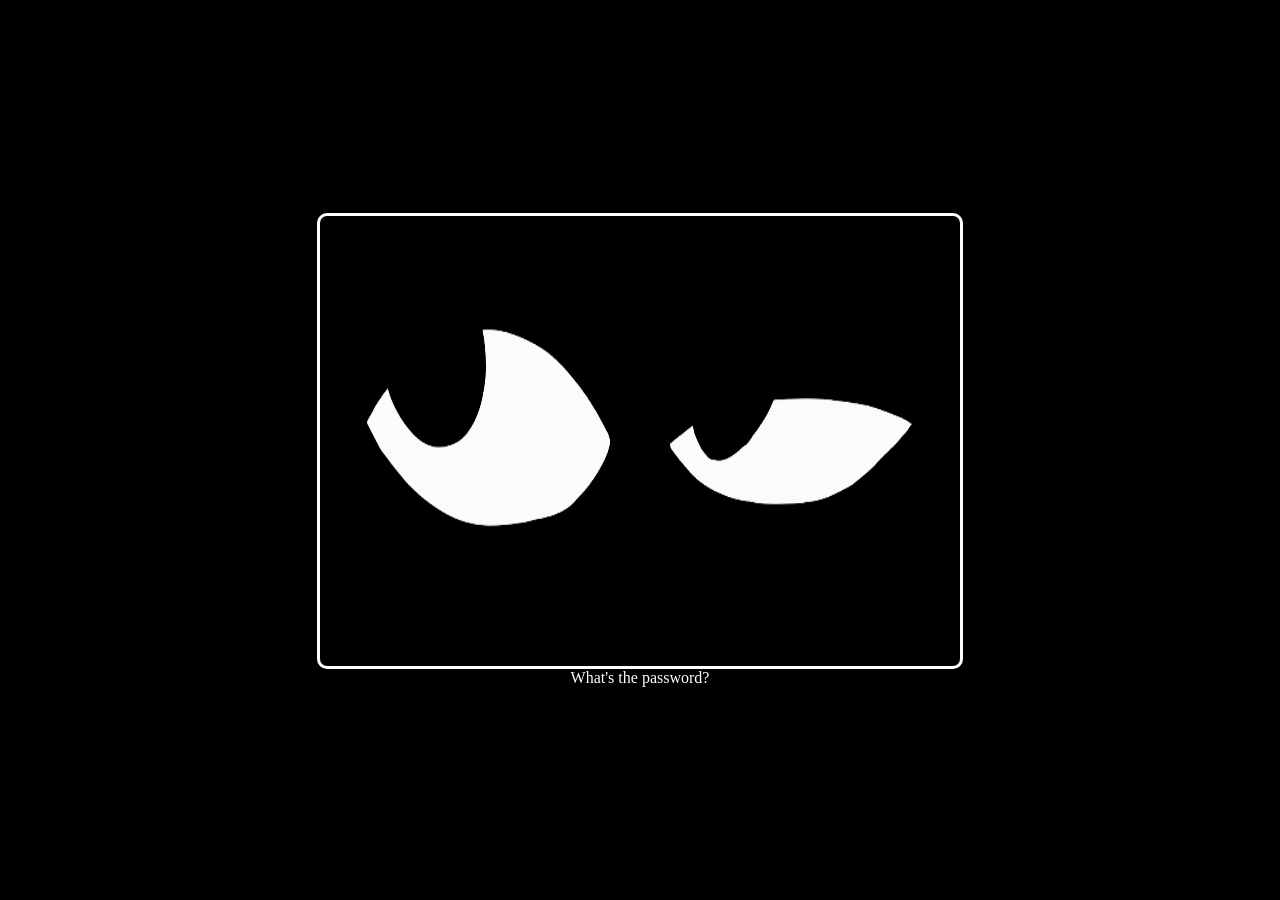
<file: index.html>
<!DOCTYPE html>
<html lang="en">
<head>
    <meta charset="UTF-8">
    <meta http-equiv="X-UA-Compatible" content="IE=edge">
    <meta name="viewport" content="width=device-width, initial-scale=1.0">
    <link rel="stylesheet" href="index.css">
    <script src="index.js"></script>
    <title>captcha</title>
</head>
<body>
    <body>
        <div id="slot" onclick="document.getElementById('blink').style.display='none'; document.getElementById('text-entry').style.display='flex'; document.getElementById('text-check').style.display='flex'">
            <img id="blink" src="img/blink_gif_v2.gif" onclick="this.style.display='none'"><!--blinking image is replaced by text entry-->
            <input id="text-entry" type="password" placeholder="Enter password"><!--password entry-->
            <button id="text-check" onclick="checkPassword()">Enter</button>
        </div>
        <p>What's the password?</p>
    </body>
</body>
</html>
</file>
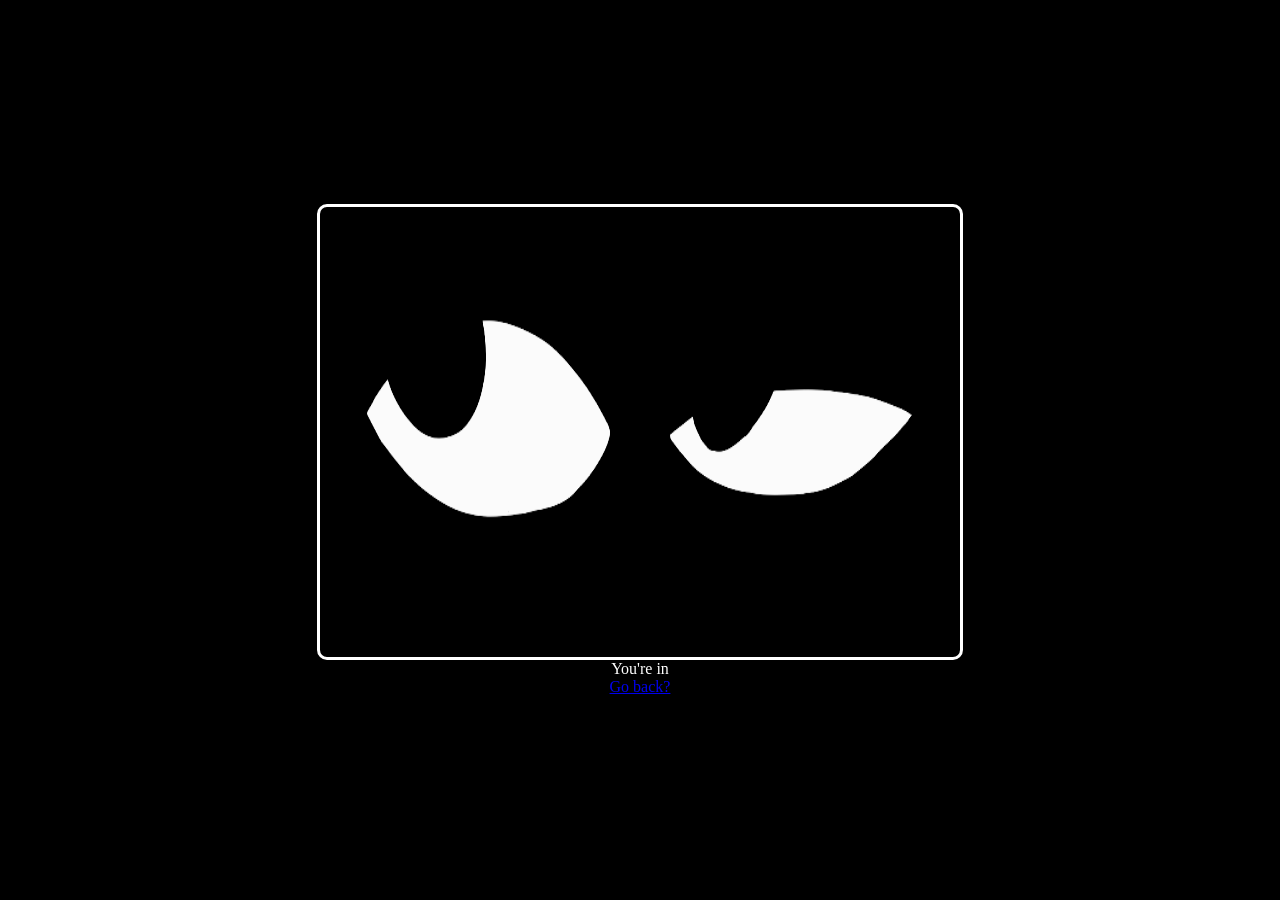
<file: correct.html>
<!DOCTYPE html>
<html lang="en">
<head>
    <meta charset="UTF-8">
    <meta http-equiv="X-UA-Compatible" content="IE=edge">
    <meta name="viewport" content="width=device-width, initial-scale=1.0">
    <link rel="stylesheet" href="index.css">
    <title>captcha</title>
</head>
<body>
    <body>
        <div id="slot" onclick="getElementById('text-entry').style.display='flex'">
            <img id="blink" src="img/blink_gif_v2.gif"><!--blinking image is replaced by text entry-->
        </div>
        <p>You're in</p>
        <a href="index.html">Go back?</a>
    </body>
</body>
</html>
</file>
<file: index.css>
* {
    margin: 0;
    padding: 0;
}

body {
    width: 100%;
    height: 100vh;
    background-color: black;
    display: flex;
    flex-direction: column;
    color: white;
    align-items: center;
    justify-content: center;

}

img {
    height: 100%;
    max-width: 560px;
}

#slot {
    border-style: solid;
    border-color: white;
    border-radius: 10px;

    display: flex;
    justify-content: center;
    align-items: center;

    width: 50%;
    min-width: 560px;
    height: 50%;
}

#text-entry {
    display: none;
    background-color: black;
    color: white;
}
#text-entry::placeholder{
    color: white;
}

#text-check {
    display: none;
    background-color: transparent;
    color: white;
}

#success {
    display: none;
}

#failure {
    display: none;
}
</file>
